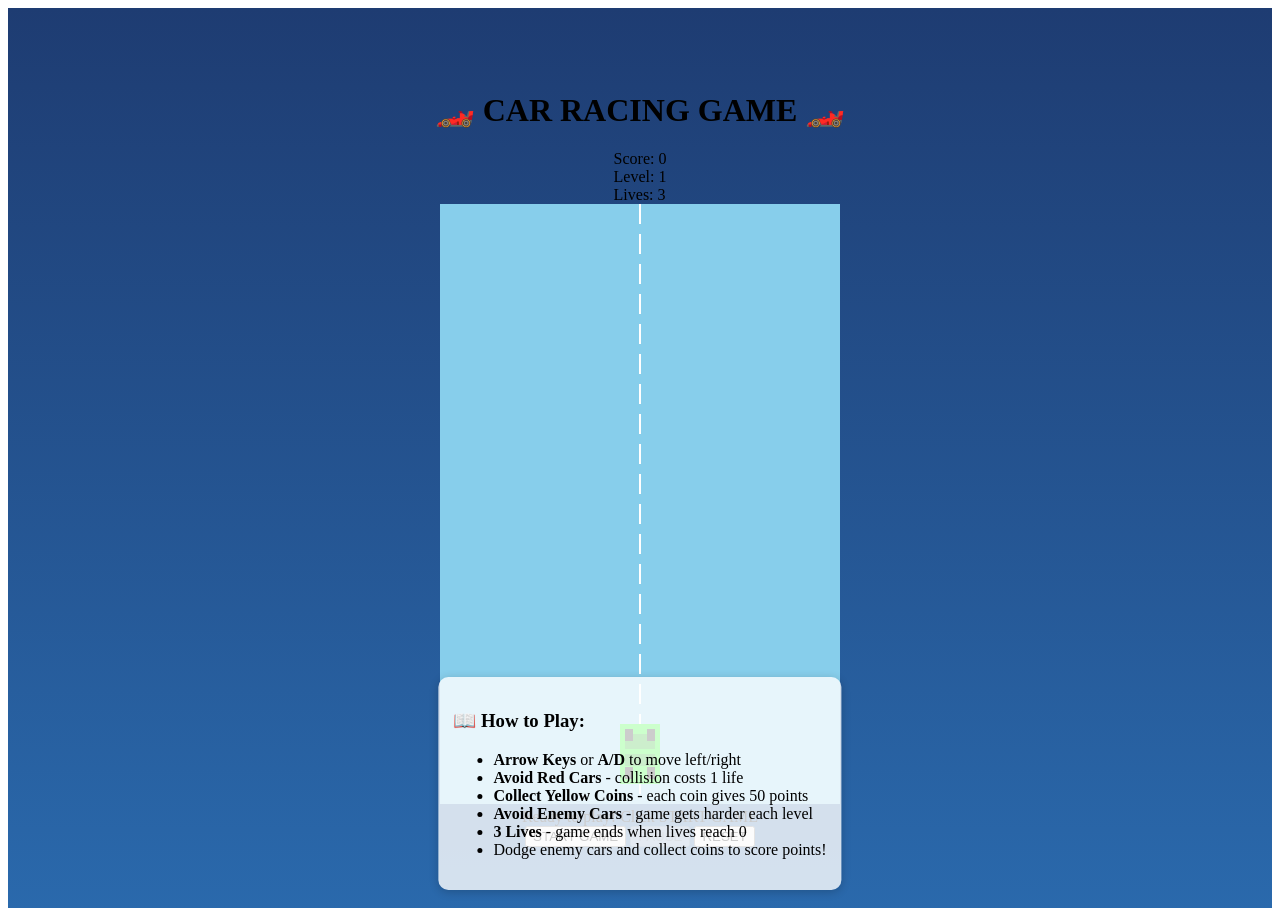
<file: index.html>
<!DOCTYPE html>
<html lang="en">
<head>
    <meta charset="UTF-8">
    <meta name="viewport" content="width=device-width, initial-scale=1.0">
    <title>Car Racing Game</title>
    <link rel="stylesheet" href="style.css">
</head>
<body>
    <div class="container">
        <h1>🏎️ CAR RACING GAME 🏎️</h1>
        
        <div class="stats-board">
            <div class="stat">
                <label>Score:</label>
                <span id="score">0</span>
            </div>
            <div class="stat">
                <label>Level:</label>
                <span id="level">1</span>
            </div>
            <div class="stat">
                <label>Lives:</label>
                <span id="lives">3</span>
            </div>
        </div>
        
        <div class="game-area">
            <canvas id="gameCanvas" width="400" height="600"></canvas>
        </div>
        
        <div class="status-message" id="gameStatus">Ready to play! Click START GAME</div>
        
        <div class="controls">
            <button id="startBtn" class="btn btn-start">START GAME</button>
            <button id="pauseBtn" class="btn btn-pause" disabled>PAUSE</button>
            <button id="resetBtn" class="btn btn-reset">RESET</button>
        </div>
        
        <div class="instructions">
            <h3>📖 How to Play:</h3>
            <ul>
                <li><strong>Arrow Keys</strong> or <strong>A/D</strong> to move left/right</li>
                <li><strong>Avoid Red Cars</strong> - collision costs 1 life</li>
                <li><strong>Collect Yellow Coins</strong> - each coin gives 50 points</li>
                <li><strong>Avoid Enemy Cars</strong> - game gets harder each level</li>
                <li><strong>3 Lives</strong> - game ends when lives reach 0</li>
                <li>Dodge enemy cars and collect coins to score points!</li>
            </ul>
        </div>
    </div>
    
    <script src="game.js"></script>
</body>
</html>
</file>
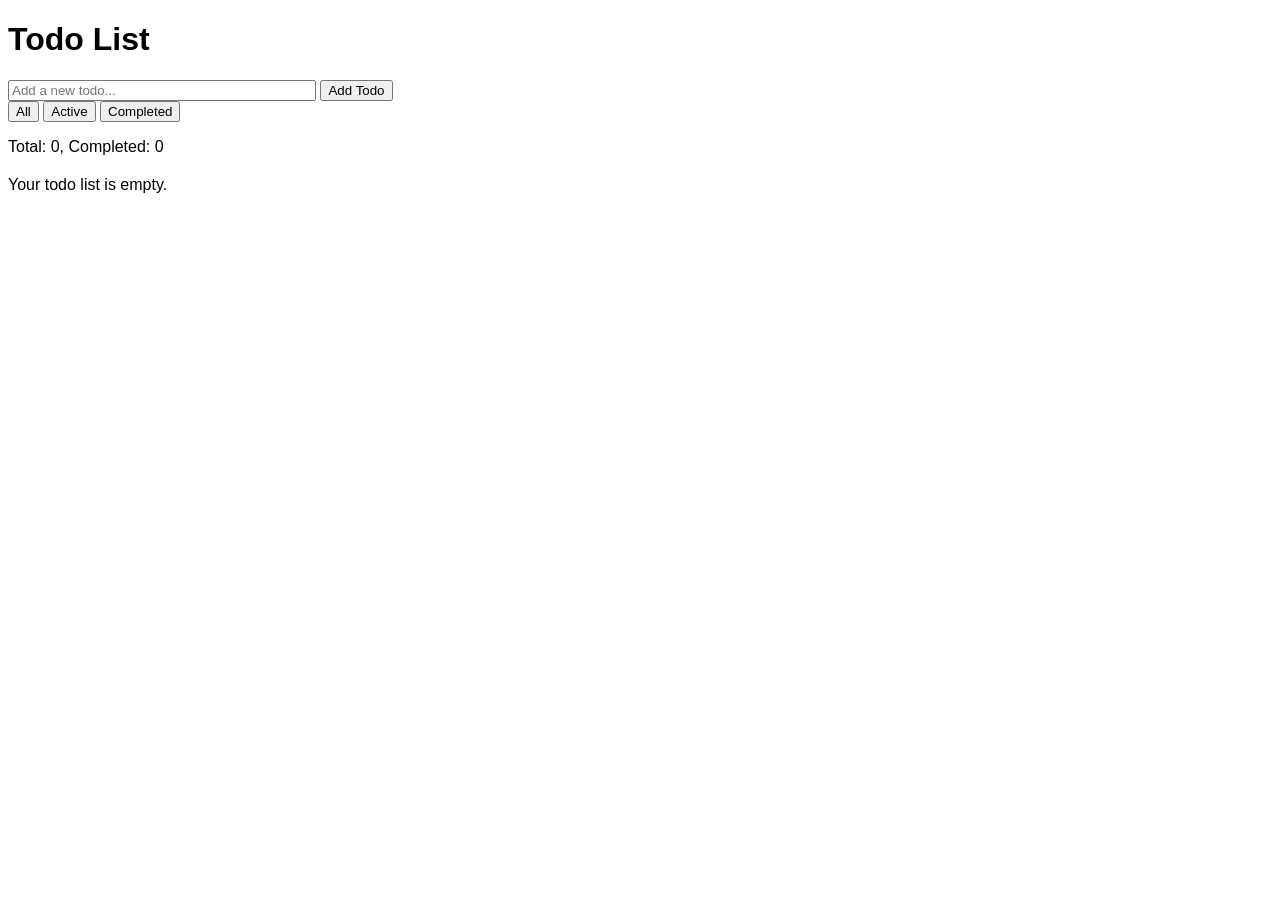
<file: todo-index.html>
<!DOCTYPE html>
<html lang="en">
<head>
    <meta charset="UTF-8">
    <meta name="viewport" content="width=device-width, initial-scale=1.0">
    <title>Todo List</title>
    <style>
        body { font-family: Arial, sans-serif; }
        #todo-input { width: 300px; }
        #todos { margin-top: 20px; }
        .todo-item { display: flex; justify-content: space-between; }
    </style>
</head>
<body>
    <h1>Todo List</h1>
    <input type="text" id="todo-input" placeholder="Add a new todo...">
    <button id="add-todo">Add Todo</button>
    <div>
        <button id="filter-all">All</button>
        <button id="filter-active">Active</button>
        <button id="filter-completed">Completed</button>
    </div>
    <div id="stats">
        <p>Total: <span id="total-count">0</span>, Completed: <span id="completed-count">0</span></p>
    </div>
    <div id="todos">
        <p id="empty-state">Your todo list is empty.</p>
    </div>
    <script>
        // JavaScript functionality will go here
    </script>
</body>
</html>
</file>
<file: style.css>
.container {
  display: flex;
  flex-direction: column;
  align-items: center;
  justify-content: center;
  height: 100vh;
  background: linear-gradient(to bottom, #1e3c72, #2a69ac);
}

.car {
  width: 100px;
  height: 200px;
  background-color: red;
  position: relative;
  animation: move 2s linear infinite;
}

@keyframes move {
  0% { transform: translateY(0); }
  50% { transform: translateY(-20px); }
  100% { transform: translateY(0); }
}

.button {
  padding: 10px 20px;
  background-color: #28a745;
  color: white;
  border: none;
  border-radius: 5px;
  cursor: pointer;
  transition: background-color 0.3s;
}

.button:hover {
  background-color: #218838;
}

.instructions {
  position: absolute;
  bottom: 10px;
  left: 50%;
  transform: translateX(-50%);
  background-color: rgba(255, 255, 255, 0.8);
  padding: 15px;
  border-radius: 10px;
  box-shadow: 0 2px 10px rgba(0, 0, 0, 0.2);
}
</file>
